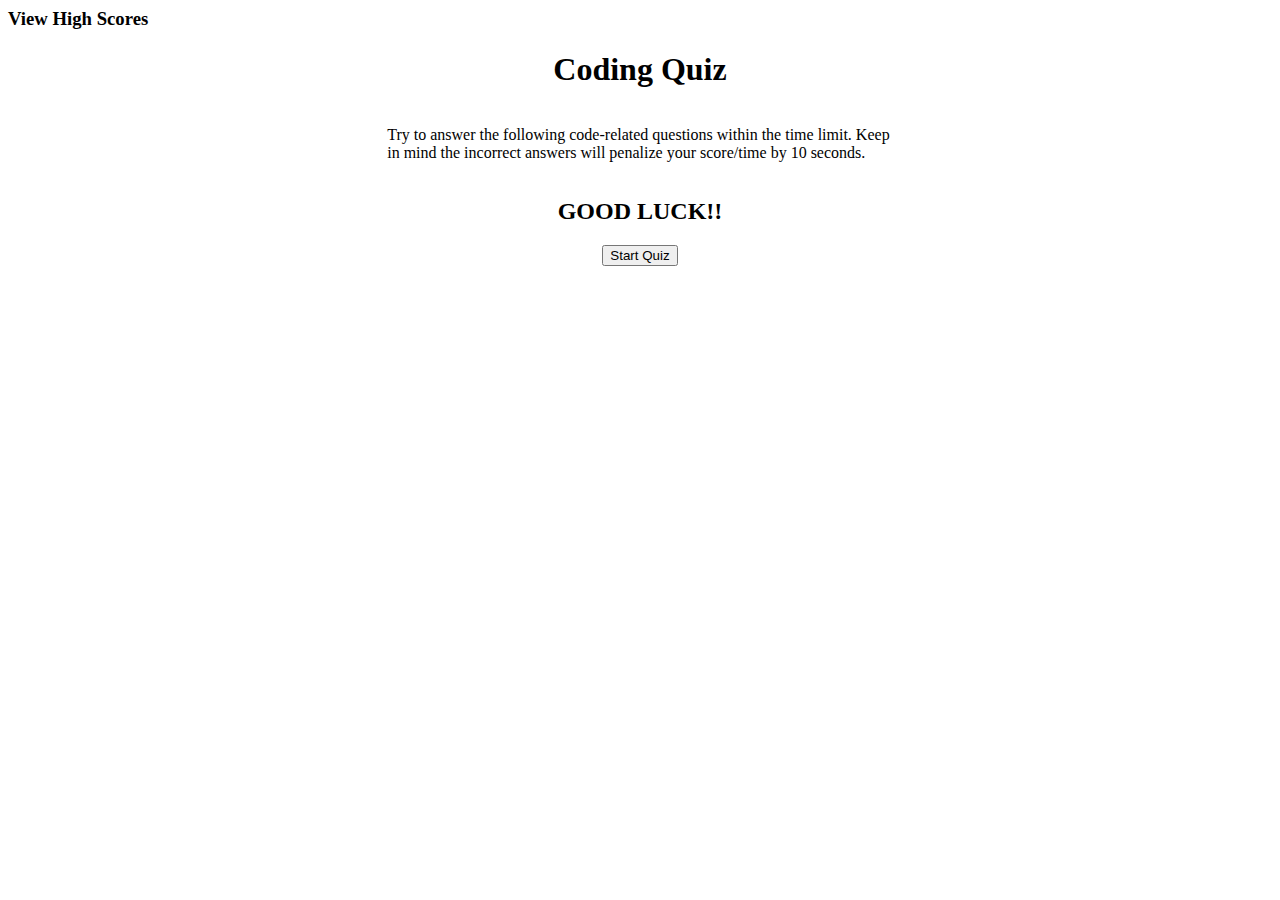
<file: index.html>
<!DOCTYPE html>
<html lang="en">
    <head>
        <meta charset="UTF-8">
        <meta http-equiv="X-UA-Compatible" content="IE=edge">
        <meta name="viewport" content="width=device-width, initial-scale=1.0">
        <title>JavaScript Quiz</title>
        <link rel="stylesheet" href="./assets/css/styles.css" />
    </head>
    <body>
            <div class="top-container">
                <h3 id="highScores"><a href="./highscores.html">View High Scores</a></h3>
                <h3 id="timeLeft"></h3>
            </div>
            <div id="show" class="container">
                <h1 class="title">Coding Quiz</h1>
                <p class="directions">Try to answer the following code-related questions within the time limit. Keep in mind the incorrect answers will penalize your score/time by 10 seconds.</p>
                <h2>GOOD LUCK!!</h2>
                <button class="btns" id="start-btn">Start Quiz</button>
            </div>
        <div id="hiddenQ" >
           <ul id="question-container">
               <li id="question"></li>
               <li id="answerA"></li>
               <li id="answerB"></li>
               <li id="answerC"></li>
               <li id="answerD"></li>
               <li id="correctAnswer" hidden></li>
           </ul>
        </div>
        
        <script src="./assets/js/script.js"></script>
    </body>
</html>
</file>
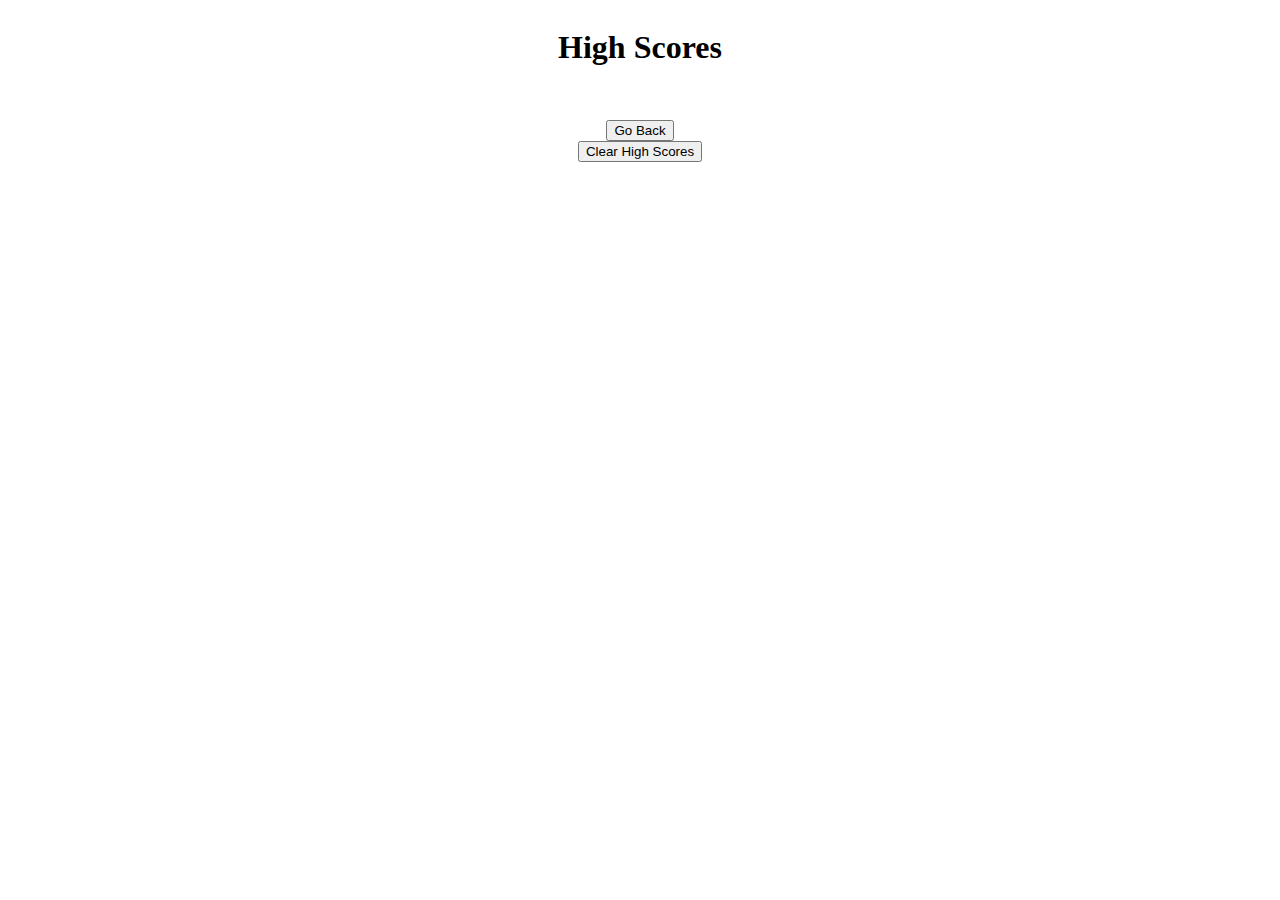
<file: highscores.html>
<!DOCTYPE html>
<html lang="en">
<head>
    <meta charset="UTF-8">
    <meta http-equiv="X-UA-Compatible" content="IE=edge">
    <meta name="viewport" content="width=device-width, initial-scale=1.0">
    <title>High Scores</title>
    <link rel="stylesheet" href="./assets/css/styles.css" />
</head>
<body>
    <div class="container">
        <h1>High Scores</h1>
        <ul id="UL"> 
            
        </ul>
        <button class="btns" id="back-btn"><a href="./index.html">Go Back</a></button>
        <button class="btns" id="clear-btn">Clear High Scores</button>
    </div>
    <script src="./assets/js/script.js"></script>
</body>
</html>
</file>
<file: assets/css/styles.css>
/* Ask tutor about getting these on opposite side of the page */
.top-container{
    display: flex;
    justify-content: space-between;
}
h3 {
    margin: 0;
}

.container{
    display: flex;
    flex-direction: column;
    justify-content: center;
    align-items: center;
}
 h1{
     justify-content: center;
 }

 p{
     width: 40%;
 }

.btns{}

a{
    text-decoration: none;
    color: black;
}
#hiddenQ{
    display:none;
    align-items: flex-start;
}
#question-container{
    list-style: none; 
}
#question{
    font-size: 30px;
    margin:10px;

}
#answerA,#answerB,#answerC,#answerD{
    font-size: 25px;
    margin: 10px;
    
}
</file>
